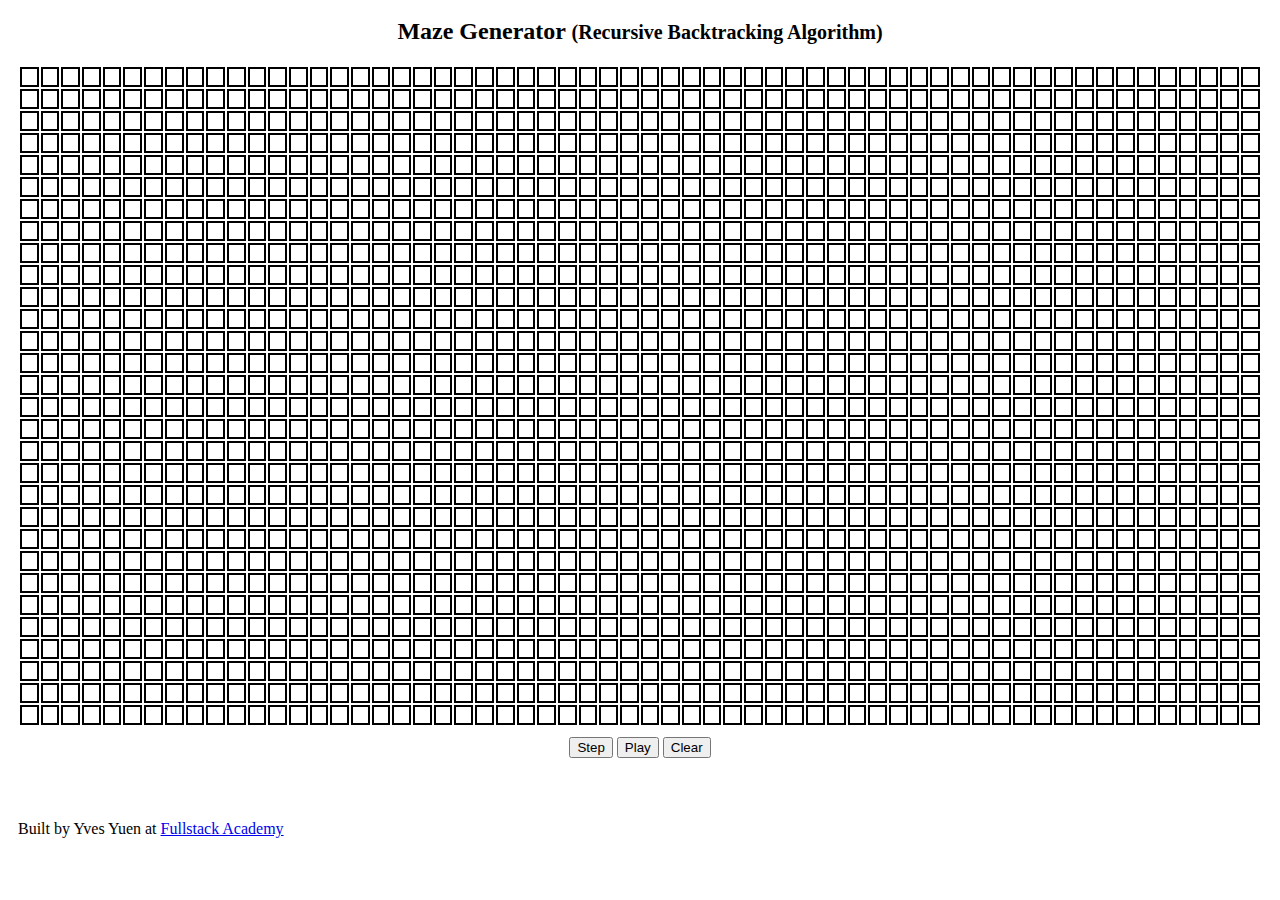
<file: index.html>
<html lang="en">
<head>
  <meta charset="utf-8">
  <title>Maze Generator</title>
  <link rel="stylesheet" href="https://bootswatch.com/simplex/bootstrap.min.css">
  <link rel="stylesheet" href="maze.css">
</head>

<body>
  <h2>Maze Generator <small> (Recursive Backtracking Algorithm) </small></h2>
  <table id='board'></table>

  <div id='control_panel'>
    <button id='step_btn' class='btn btn-success'>Step</button>
    <button id='play_btn' class='btn btn-primary'>Play</button>
<!--     <button id='reset_btn' class='btn btn-warning'>Reset Random</button> -->
    <button id='clear_btn' class='btn btn-info'>Clear</button>
<!--     <span class="btn btn-default btn-file">
        Upload Shape <input id="shape_loader" type="file">
    </span> -->
  </div>

  <br><br>

  <footer class="footer">
    <div class="container">
      <p class="text-muted">Built by Yves Yuen at <a href="http://www.fullstackacademy.com/">Fullstack Academy</a></p>
    </div>
  </footer>

  <script src="maze.js"></script>

</body>
</html>
</file>
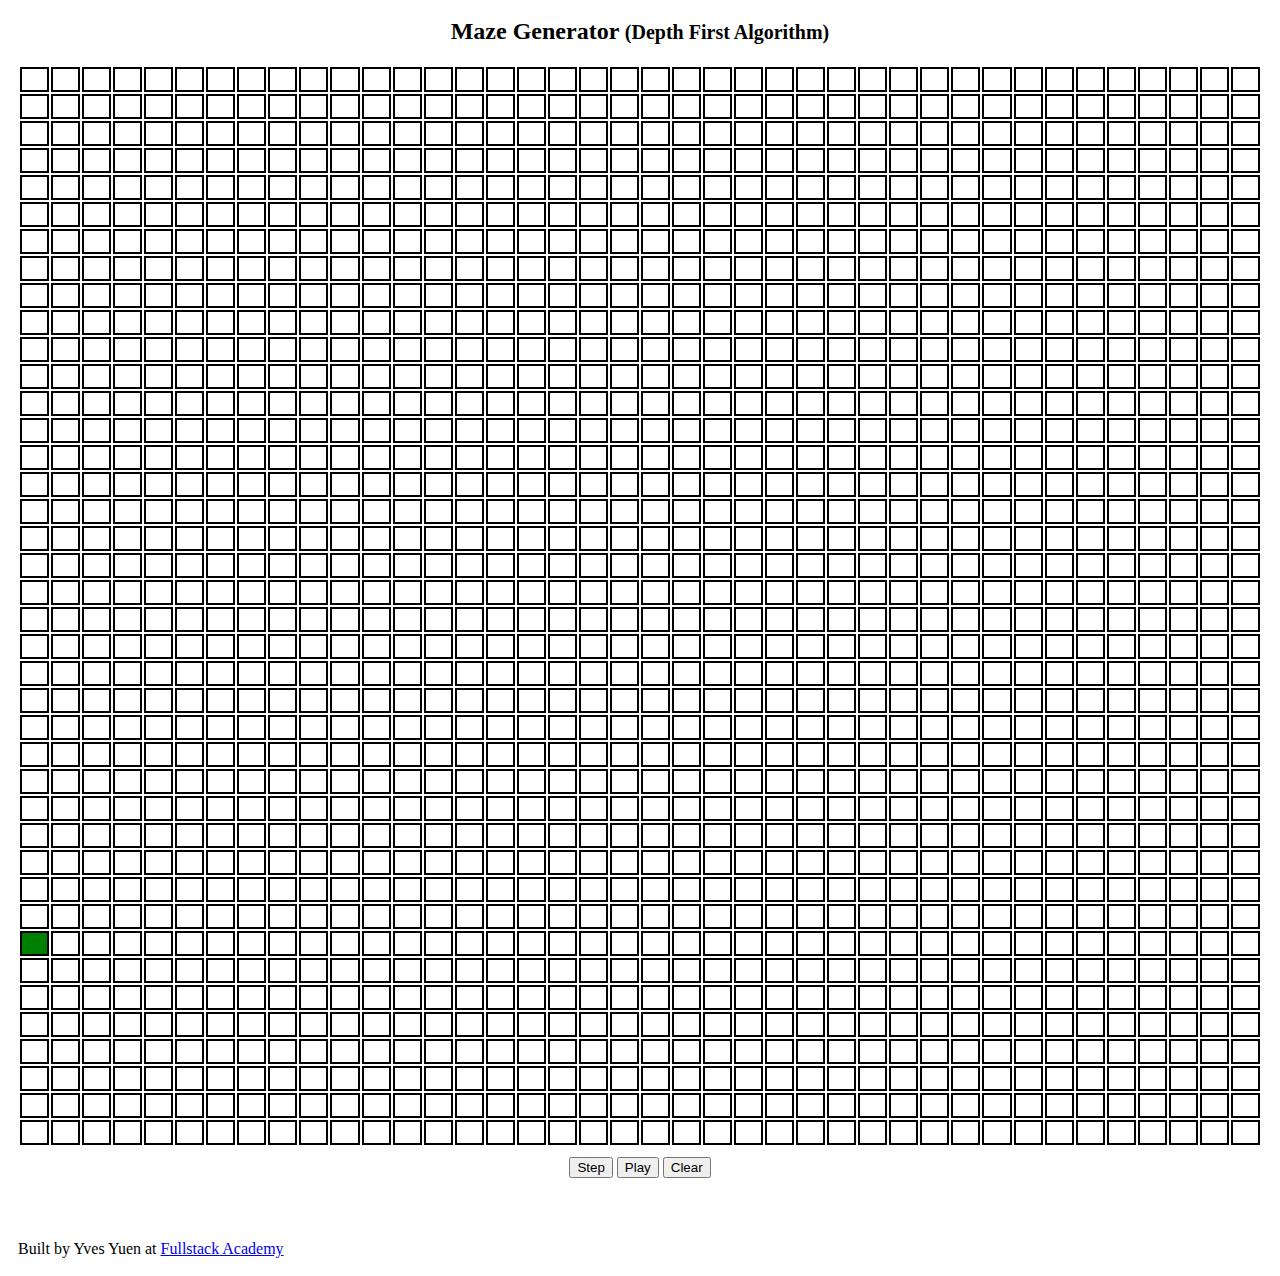
<file: depth-first/index.html>
<html lang="en">
<head>
  <meta charset="utf-8">
  <title>Maze Generator</title>
  <link rel="stylesheet" href="https://bootswatch.com/simplex/bootstrap.min.css">
  <link rel="stylesheet" href="maze.css">
</head>

<body>
  <h2>Maze Generator <small> (Depth First Algorithm) </small></h2>
  <table id='board'></table>

  <div id='control_panel'>
    <button id='step_btn' class='btn btn-success'>Step</button>
    <button id='play_btn' class='btn btn-primary'>Play</button>
<!--     <button id='reset_btn' class='btn btn-warning'>Reset Random</button> -->
    <button id='clear_btn' class='btn btn-info'>Clear</button>
<!--     <span class="btn btn-default btn-file">
        Upload Shape <input id="shape_loader" type="file">
    </span> -->
  </div>

  <br><br>

  <footer class="footer">
    <div class="container">
      <p class="text-muted">Built by Yves Yuen at <a href="http://www.fullstackacademy.com/">Fullstack Academy</a></p>
    </div>
  </footer>

  <script src="maze.js"></script>

</body>
</html>
</file>
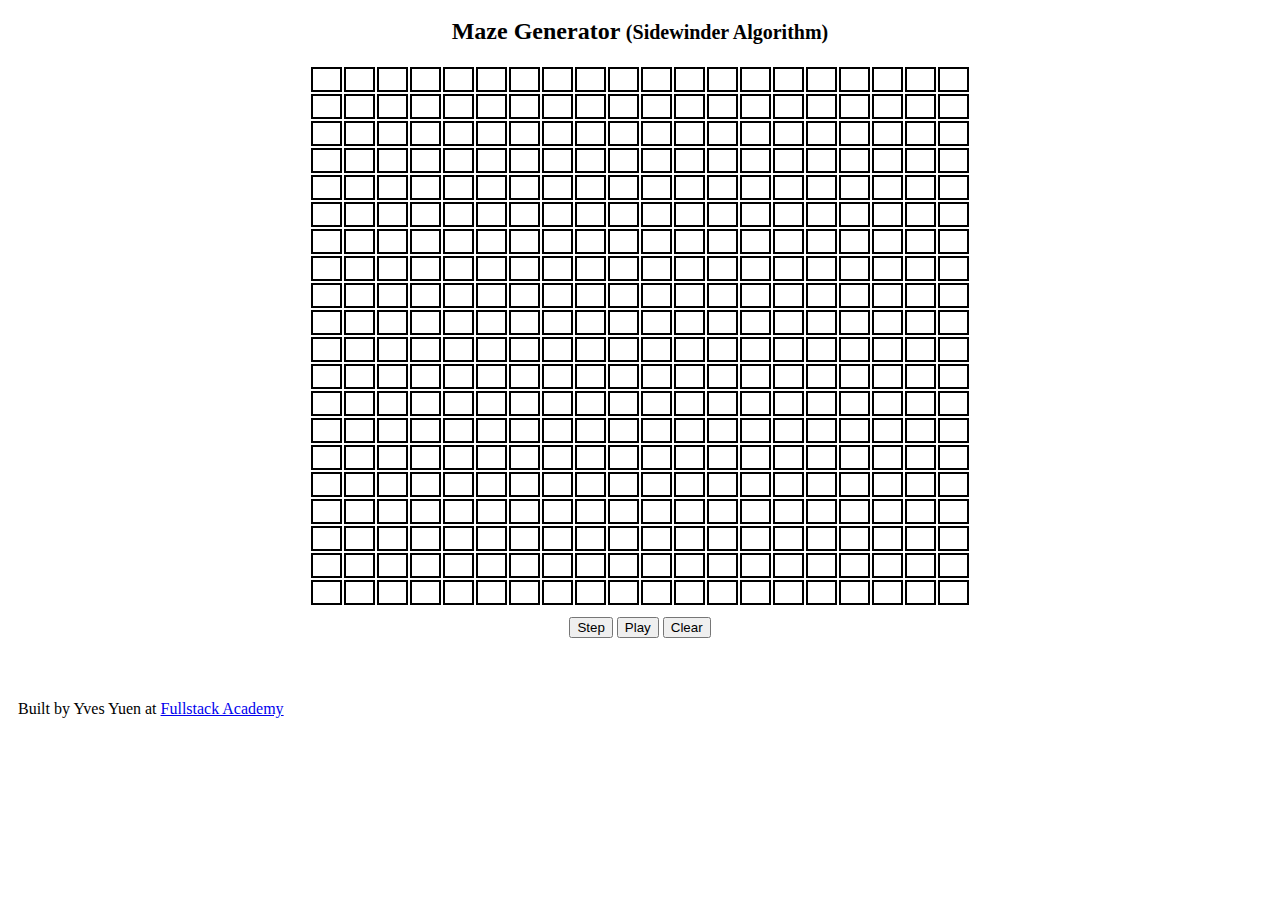
<file: sidewinder/index.html>
<html lang="en">
<head>
  <meta charset="utf-8">
  <title>Maze Generator</title>
  <link rel="stylesheet" href="https://bootswatch.com/simplex/bootstrap.min.css">
  <link rel="stylesheet" href="maze.css">
</head>

<body>
  <h2>Maze Generator <small> (Sidewinder Algorithm) </small></h2>
  <table id='board'></table>

  <div id='control_panel'>
    <button id='step_btn' class='btn btn-success'>Step</button>
    <button id='play_btn' class='btn btn-primary'>Play</button>
<!--     <button id='reset_btn' class='btn btn-warning'>Reset Random</button> -->
    <button id='clear_btn' class='btn btn-info'>Clear</button>
<!--     <span class="btn btn-default btn-file">
        Upload Shape <input id="shape_loader" type="file">
    </span> -->
  </div>

  <br><br>

  <footer class="footer">
    <div class="container">
      <p class="text-muted">Built by Yves Yuen at <a href="http://www.fullstackacademy.com/">Fullstack Academy</a></p>
    </div>
  </footer>

  <script src="maze.js"></script>

</body>
</html>
</file>
<file: maze.css>
body {
  padding: 10px;
}

h1, h2 {
  text-align: center;
}
#board{
  margin: 0 auto;
}

#board td{
  border: 2px solid #000;
  width: 20px;
  height: 20px;
}



#board td.bottom { border-bottom: none }
#board td.top { border-top: none }
#board td.left { border-left: none }
#board td.right { border-right: none }
#board td.visited { background: skyblue}
#board td.revisited {background: rgb(235, 135, 174)}
#board td.currentCell {background: rgb(196, 232, 202)}

td.dead {
  background-color: #fff;
}

#control_panel {
  margin: 10px auto;
  text-align: center;
}

#shape_loader {
  margin: 0 auto;
  display: inline;
}

/*
upload file button styling courtesty of
http://www.abeautifulsite.net/whipping-file-inputs-into-shape-with-bootstrap-3/
*/
.btn-file {
    position: relative;
    overflow: hidden;
}
.btn-file input[type=file] {
    position: absolute;
    top: 0;
    right: 0;
    min-width: 100%;
    min-height: 100%;
    font-size: 100px;
    text-align: right;
    filter: alpha(opacity=0);
    opacity: 0;
    outline: none;
    background: white;
    cursor: inherit;
    display: block;
}
</file>
<file: depth-first/maze.css>
body {
  padding: 10px;
}

h1, h2 {
  text-align: center;
}
#board{
  margin: 0 auto;
}

#board td{
  border: 2px solid #000;
  width: 25px;
  height: 25px;
}
#board td >p {
  max-width : 90%;
  max-height: 90%;
  margin: 0px 0px;
  font-size: 0.3em;
  text-align: center;
}


#board td.bottom { border-bottom: none }
#board td.top { border-top: none }
#board td.left { border-left: none }
#board td.right { border-right: none }
#board td.visited { background: skyblue}
#board td.revisited {background: rgb(235, 135, 174)}
#board td.currentCell {background: rgb(196, 232, 202)}
#board td.start {background: green;}
#board td.end { background: red;}

td.dead {
  background-color: #fff;
}

#control_panel {
  margin: 10px auto;
  text-align: center;
}

#shape_loader {
  margin: 0 auto;
  display: inline;
}

/*
upload file button styling courtesty of
http://www.abeautifulsite.net/whipping-file-inputs-into-shape-with-bootstrap-3/
*/
.btn-file {
    position: relative;
    overflow: hidden;
}
.btn-file input[type=file] {
    position: absolute;
    top: 0;
    right: 0;
    min-width: 100%;
    min-height: 100%;
    font-size: 100px;
    text-align: right;
    filter: alpha(opacity=0);
    opacity: 0;
    outline: none;
    background: white;
    cursor: inherit;
    display: block;
}
</file>
<file: sidewinder/maze.css>
body {
  padding: 10px;
}

h1, h2 {
  text-align: center;
}
#board{
  margin: 0 auto;
}

#board td{
  border: 2px solid #000;
  width: 25px;
  height: 25px;
}
#board td >p {
  max-width : 90%;
  max-height: 90%;
  margin: 0px 0px;
  font-size: 0.3em;
  text-align: center;
}


#board td.bottom { border-bottom: none }
#board td.top { border-top: none }
#board td.left { border-left: none }
#board td.right { border-right: none }
#board td.visited { background: skyblue}
#board td.revisited {background: rgb(235, 135, 174)}
#board td.currentCell {background: rgb(196, 232, 202)}
#board td.start {background: green;}
#board td.end { background: red;}

td.dead {
  background-color: #fff;
}

#control_panel {
  margin: 10px auto;
  text-align: center;
}

#shape_loader {
  margin: 0 auto;
  display: inline;
}

/*
upload file button styling courtesty of
http://www.abeautifulsite.net/whipping-file-inputs-into-shape-with-bootstrap-3/
*/
.btn-file {
    position: relative;
    overflow: hidden;
}
.btn-file input[type=file] {
    position: absolute;
    top: 0;
    right: 0;
    min-width: 100%;
    min-height: 100%;
    font-size: 100px;
    text-align: right;
    filter: alpha(opacity=0);
    opacity: 0;
    outline: none;
    background: white;
    cursor: inherit;
    display: block;
}
</file>
